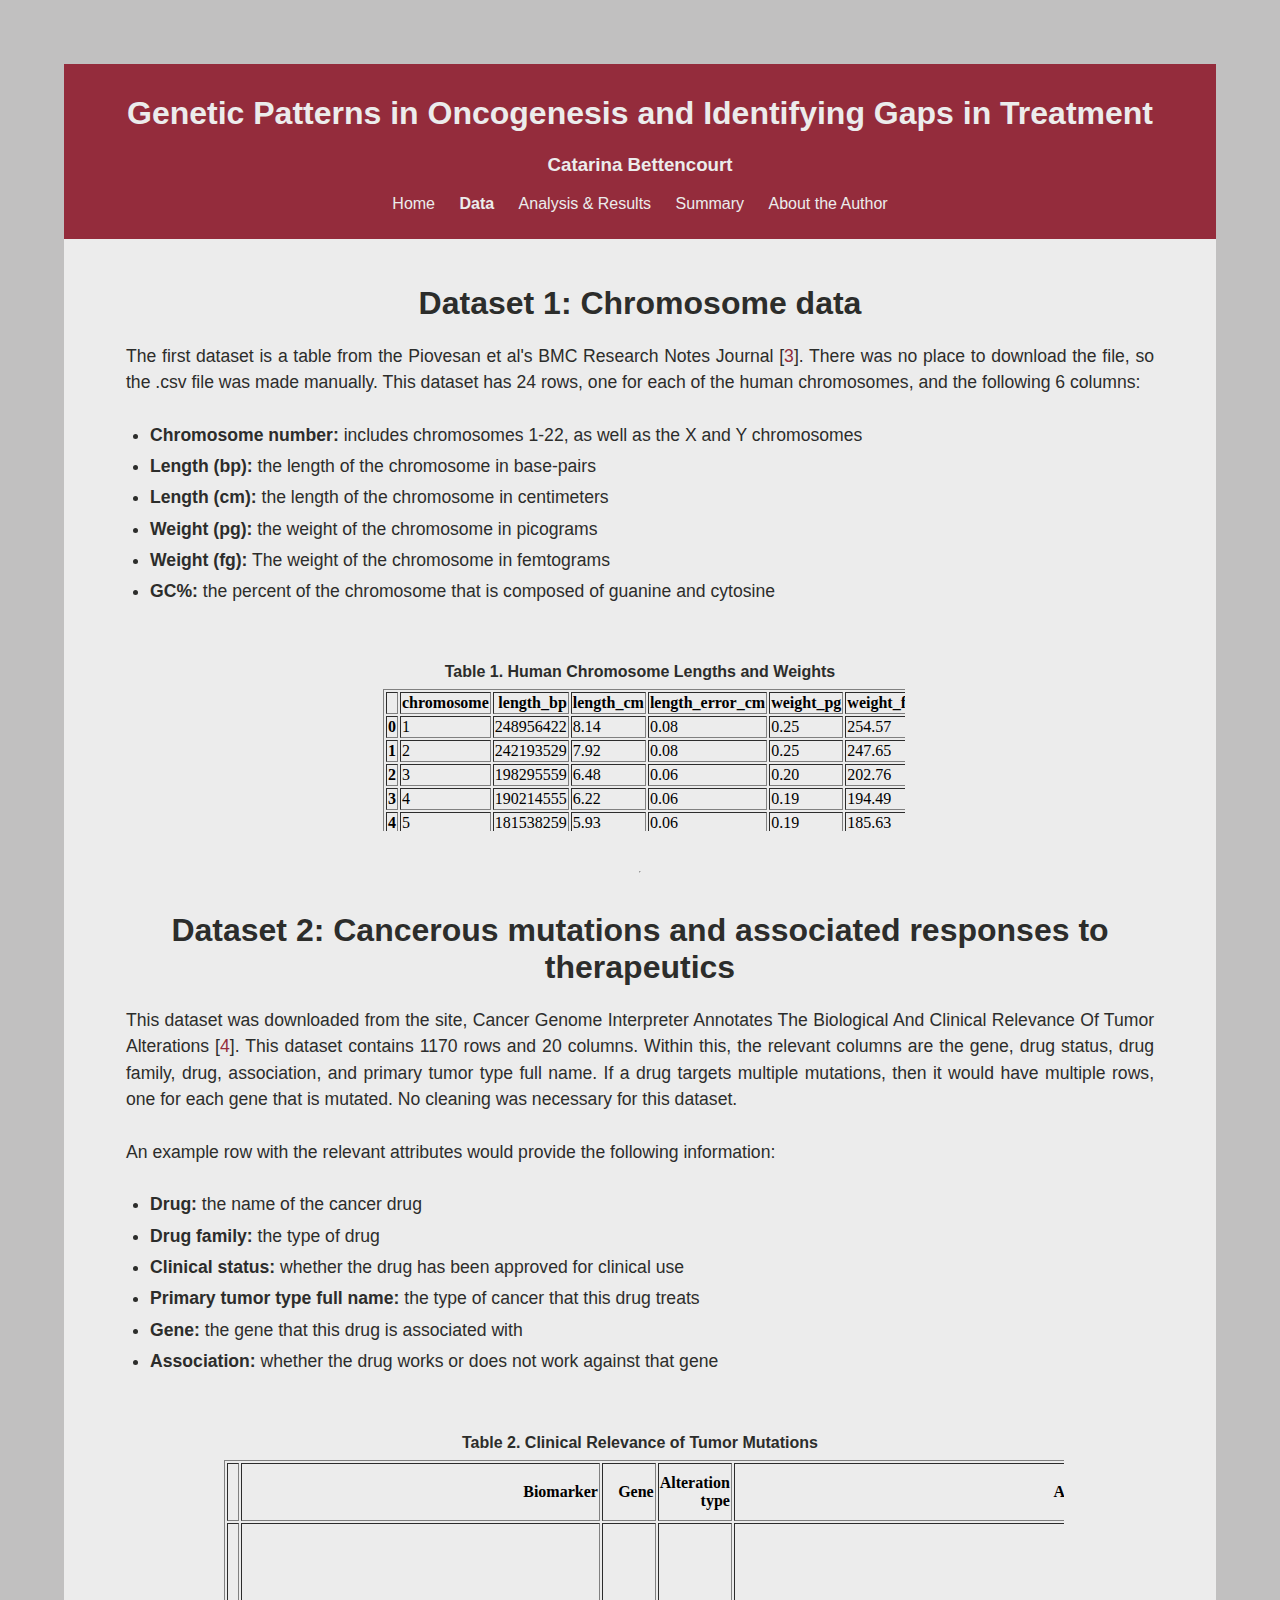
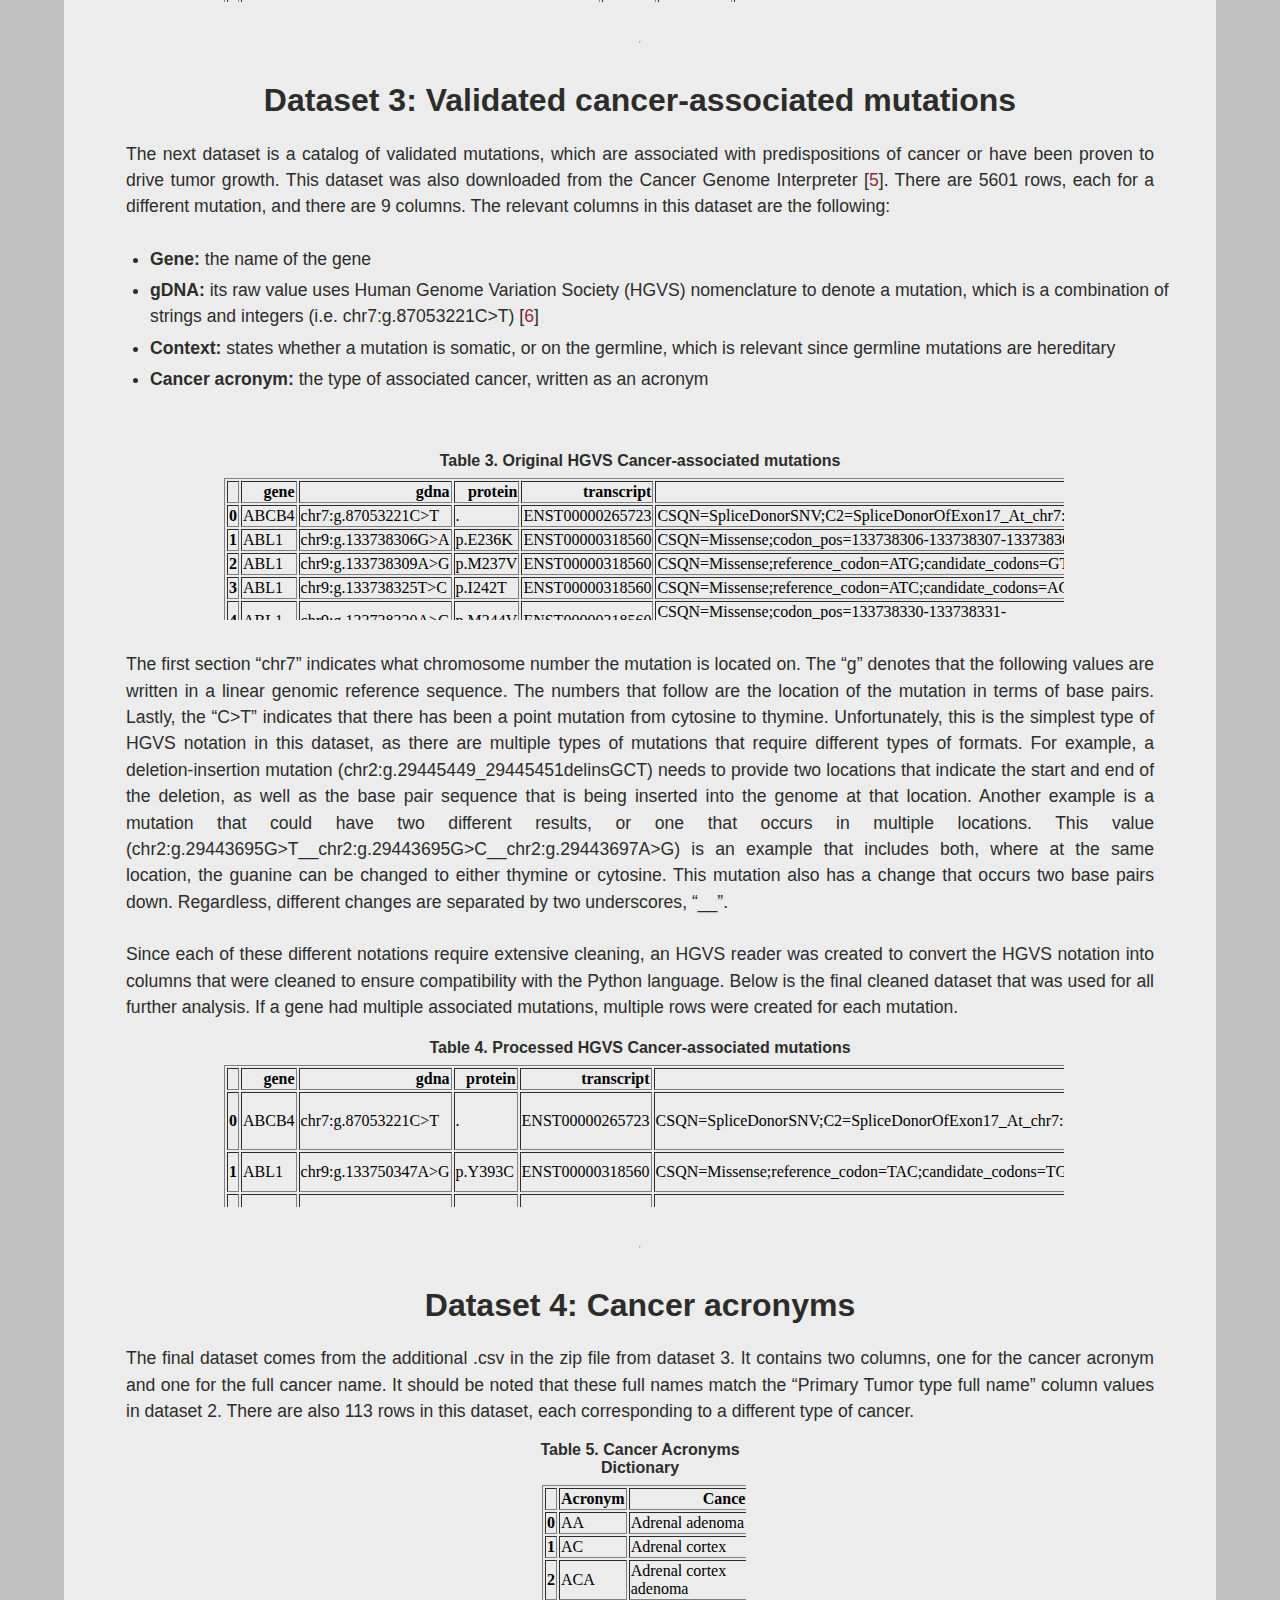
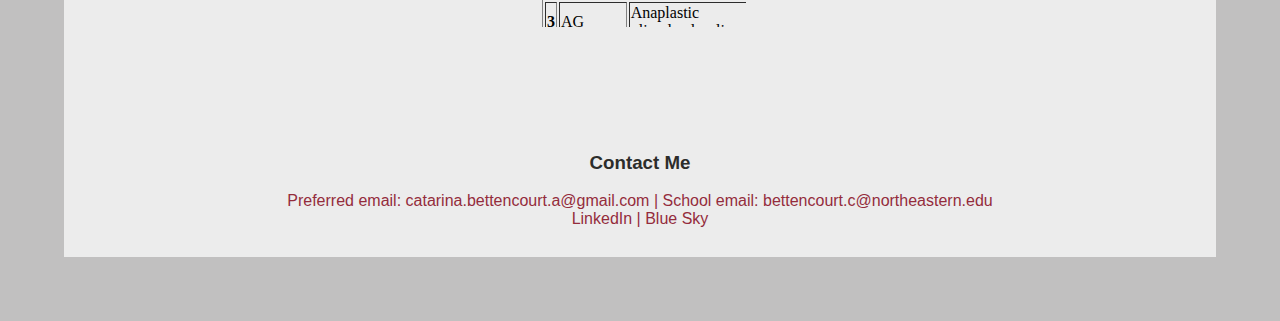
<file: index.html>
<!DOCTYPE html>
<html lang="en">
    <head>
        <meta charset="UTF-8">
        <link rel="stylesheet" href="styles.css">
        <title>Data | Oncogenesis Patterns and Gaps</title>
        <link rel='icon' href='CB-logo.png' type='imax/x-icon'>
    </head>
    <body>
        <header>
            <h1 class='title'> 
            Genetic Patterns in Oncogenesis and Identifying Gaps in Treatment
            </h1>
            <h3>Catarina Bettencourt</h3>
            <nav>
                <ul>
                    <li><a href='https://bettencourt-c.github.io/DS4200-final-project/'>Home</a></li>
                    <li><a href='https://bettencourt-c.github.io/DS4200-FP-data/'><b>Data</b></a></li>
                    <li><a href='https://bettencourt-c.github.io/DS4200-FP-results/'>Analysis & Results</a></li>
                    <li><a href='https://bettencourt-c.github.io/DS4200-FP-summary/'>Summary</a></li>
                    <li><a href='https://bettencourt-c.github.io/'>About the Author</a></li>
                </ul>
            </nav>
        </header>
        <main> 
            <div class='content-container'>
                <h1>Dataset 1: Chromosome data</h1>
                <p>The first dataset is a table from the Piovesan et al's BMC Research Notes Journal [<a href='https://www.ncbi.nlm.nih.gov/pmc/articles/PMC6391780/' target='_blank'>3</a>]. There was no place to download the file, so the .csv file was made manually. This dataset has 24 rows, one for each of the human chromosomes, and the following 6 columns:<br>
                    </p>
                    <ul>
                        <li><b>Chromosome number:</b> includes chromosomes 1-22, as well as the X and Y chromosomes </li>
                        <li><b>Length (bp):</b> the length of the chromosome in base-pairs</li>
                        <li><b>Length (cm):</b> the length of the chromosome in centimeters</li>
                        <li><b>Weight (pg):</b> the weight of the chromosome in picograms</li>
                        <li><b>Weight (fg):</b>  The weight of the chromosome in femtograms</li>
                        <li><b>GC%:</b> the percent of the chromosome that is composed of guanine and cytosine</li>
                    </ul>
                    <p><br></p>
                <div class='table-container1'>
                    <div class='table'><b>Table 1. Human Chromosome Lengths and Weights</b></div>
                    <iframe src='mini_chromosome_data.htm' ></iframe>
                </div>
                <hr>
                <br>
                <h1>Dataset 2: Cancerous mutations and associated responses to therapeutics</h1>
                <p>This dataset was downloaded from the site, Cancer Genome Interpreter Annotates The Biological And Clinical Relevance Of Tumor Alterations [<a href='https://www.cancergenomeinterpreter.org/biomarkers' target='_blank'>4</a>]. This dataset contains 1170 rows and 20 columns. Within this, the relevant columns are the gene, drug status, drug family, drug, association, and primary tumor type full name. If a drug targets multiple mutations, then it would have multiple rows, one for each gene that is mutated. No cleaning was necessary for this dataset.
                    <br><br>
                    An example row with the relevant attributes would provide the following information: 
                </p>
                    <ul>
                        <li><b>Drug:</b> the name of the cancer drug</li>
                        <li><b>Drug family:</b> the type of drug</li>
                        <li><b>Clinical status:</b> whether the drug has been approved for clinical use</li>
                        <li><b>Primary tumor type full name:</b> the type of cancer that this drug treats</li>
                        <li><b>Gene:</b> the gene that this drug is associated with</li>
                        <li><b>Association:</b> whether the drug works or does not work against that gene</li>
                    </ul>
                <p><br></p>
                <div class='table-container'>
                    <div class='table'><b>Table 2. Clinical Relevance of Tumor Mutations</b></div>
                    <iframe src='mini_drug.htm' ></iframe>
                </div>
                <hr>
                <br>
                <h1>Dataset 3: Validated cancer-associated mutations</h1>
                <p>The next dataset is a catalog of validated mutations, which are associated with predispositions of cancer or have been proven to drive tumor growth. This dataset was also downloaded from the Cancer Genome Interpreter [<a href='https://www.cancergenomeinterpreter.org/biomarkers' target='_blank'>5</a>]. There are 5601 rows, each for a different mutation, and there are 9 columns. The relevant columns in this dataset are the following:
                </p>
                <ul>
                    <li><b>Gene:</b> the name of the gene</li>
                    <li><b>gDNA:</b> its raw value uses Human Genome Variation Society (HGVS) nomenclature to denote a mutation, which is a combination of strings and integers (i.e. chr7:g.87053221C>T) [<a href='https://hgvs-nomenclature.org/stable/recommendations/general/' target='_blank'>6</a>]</li>
                    <li><b>Context:</b> states whether a mutation is somatic, or on the germline, which is relevant since germline mutations are hereditary</li>
                    <li><b>Cancer acronym:</b> the type of associated cancer, written as an acronym</li>
                </ul>
                <p><br></p>
                <div class='table-container'>
                    <div class='table'><b>Table 3. Original HGVS Cancer-associated mutations</b></div>
                    <iframe src='mini_original_mutation_data.htm' ></iframe>
                </div>
                <p>The first section “chr7” indicates what chromosome number the mutation is located on. The “g” denotes that the following values are written in a linear genomic reference sequence. The numbers that follow are the location of the mutation in terms of base pairs. Lastly, the “C>T” indicates that there has been a point mutation from cytosine to thymine. Unfortunately, this is the simplest type of HGVS notation in this dataset, as there are multiple types of mutations that require different types of formats. For example, a deletion-insertion mutation (chr2:g.29445449_29445451delinsGCT) needs to provide two locations that indicate the start and end of the deletion, as well as the base pair sequence that is being inserted into the genome at that location. Another example is a mutation that could have two different results, or one that occurs in multiple locations. This value (chr2:g.29443695G>T__chr2:g.29443695G>C__chr2:g.29443697A>G) is an example that includes both, where at the same location, the guanine can be changed to either thymine or cytosine. This mutation also has a change that occurs two base pairs down. Regardless, different changes are separated by two underscores, “__”. 
                    <br><br>Since each of these different notations require extensive cleaning, an HGVS reader was created to convert the HGVS notation into columns that were cleaned to ensure compatibility with the Python language. Below is the final cleaned dataset that was used for all further analysis. If a gene had multiple associated mutations, multiple rows were created for each mutation.
                </p>
                <div class='table-container'>
                    <div class='table'><b>Table 4. Processed HGVS Cancer-associated mutations</b></div>
                    <iframe src='mini_cleaned_mutation_data.htm' ></iframe>
                </div>
                <hr>
                <br>
                <h1>Dataset 4: Cancer acronyms</h1>
                <p>The final dataset comes from the additional .csv in the zip file from dataset 3.  It contains two columns, one for the cancer acronym and one for the full cancer name. It should be noted that these full names match the “Primary Tumor type full name” column values in dataset 2. There are also 113 rows in this dataset, each corresponding to a different type of cancer.
                </p>
                <div class='table-container5'>
                        <div class='table'><b>Table 5. Cancer Acronyms Dictionary</b></div>
                        <iframe src='mini_cancer_acronyms.htm' ></iframe>
                </div>
                </div>
            <div class='contact-info'>
                <h3>Contact Me</h3>
                <p>Preferred email: <a href='mailto:catarina.bettencourt.a@gmail.com'>catarina.bettencourt.a@gmail.com</a> | School email: <a href='mailto:bettencourt.c@northeastern.edu'>bettencourt.c@northeastern.edu</a><br>
                <a href='https://www.linkedin.com/in/catarina-bettencourt/' target='_blank'>LinkedIn</a> | <a href='https://bsky.app/profile/catarinabett.bsky.social' target='_blank'>Blue Sky</a>
                </p>
            </div>
        </main>
    </body>
</html>
</file>
<file: styles.css>
*, *::before, *::after {
    box-sizing: border-box;
}

html {
    height: 100%;
    margin: 0;
    padding: 0;
    width: 100%;
}

body {
    font-family: Helvetica, sans-serif;
    margin: 0;
    padding: 5%;
    background-color: RGB(193,192,192);
    color: RGB(44,45,43);
} 


header {
    background: RGB(148,44,60);
    color: RGB(236,236,236);
    padding: 10px 0;
    text-align: center;
} 

hr {
    margin-bottom: 2%;
}

table {
    width: 100%;
    border: 1px solid;
    text-align: center;
}
.content-container {
    display: flex;
    flex-direction: column;
    justify-content: center; 
    align-items: flex-start;
    font-family: Helvetica, sans-serif;
    margin: auto;
    padding: 4%;
    background-color: RGB(236,236,236);
    color: RGB(44,45,43);
}

.content-container a {
    color: RGB(148,44,60);
    text-decoration: none;
}

.content-container a:hover {
    text-decoration: underline;
}

.content-container h1 {
    width: 100%;
    word-wrap: break-word;
    overflow-wrap: break-word;
    text-align: center;
    margin: 0;
    padding: 0;
    margin-bottom: 2%;

}

.content-container p {
    display: block;
    max-width: 100%;
    margin: 0;
    padding: 1.5%;
    padding-top: 0;
    text-align: justify;
    word-wrap: break-word;
    overflow-wrap: break-word;
    font-size: 1.1em;
    line-height: 1.5;
}

.table-container {
    display: flex;
    flex-direction: column;
    justify-content: center; 
    align-items: center;
    height: 100%;  
    width: 80%; 
    margin: 0 auto;
    border: none;
    display: block;
    margin-bottom: 2%;
}    

.table-container1 {
    display: flex;
    flex-direction: column;
    justify-content: center; 
    align-items: center;
    height: 100%;  
    width: 50%; 
    margin: 0 auto;
    border: none;
    display: block;
    margin-bottom: 2%;
}    

.table-container5 {
    display: flex;
    flex-direction: column;
    justify-content: center; 
    align-items: center;
    height: 100%;  
    width: 20%; 
    margin: 0 auto;
    border: none;
    display: block;
    margin-bottom: 2%;
}

.content-container iframe {
    height: 100% !important;  
    width: 100% !important; 
    justify-content: center;
    object_fit: contain;
    margin: 0 auto;
    border: none;
    display: block;
    margin-bottom: 10px;
    overflow: hidden
}

.content-container ul {
    font-size: 1.1em;
    margin-top: 10px;
    margin-bottom: 10px;
    text-align: left;
    word-wrap: break-word;
    overflow-wrap: break-word;
}

.content-container li {
    margin-bottom: 5px;
    line-height: 1.5;
    text-align: left;
    word-wrap: break-word;
    overflow-wrap: break-word;
}

.table {
    min-width: 100% !important;
    min-height: 100% !important;
    word-wrap: break-word;
    overflow-wrap: break-word;
    text-align: center;
    margin: 0;
    margin-top: 0.25%;
    padding: 0;
}

.contact-info {
    display: flex; 
    align-items: flex-start;
    flex-direction: column;
    align-items: center;
    max-width: 100%; 
    margin: auto;
    background: RGB(236,236,236);
    padding: 2.5%;
}

.contact-info a {
    color: RGB(148,44,60);
    text-decoration: none;
}

.contact-info a:hover {
    text-decoration: underline;
}

.contact-info p {
    color: RGB(148,44,60);
    margin: 0;
    text-align: center;
}
nav ul {
    list-style: none;
    padding: 0;
}

nav ul li {
    display: inline;
    margin: 0 10px;
}

nav ul li a {
    color: RGB(236,236,236);
    text-decoration: none;
}

nav ul li a:hover {
    text-decoration: underline;
}
</file>
